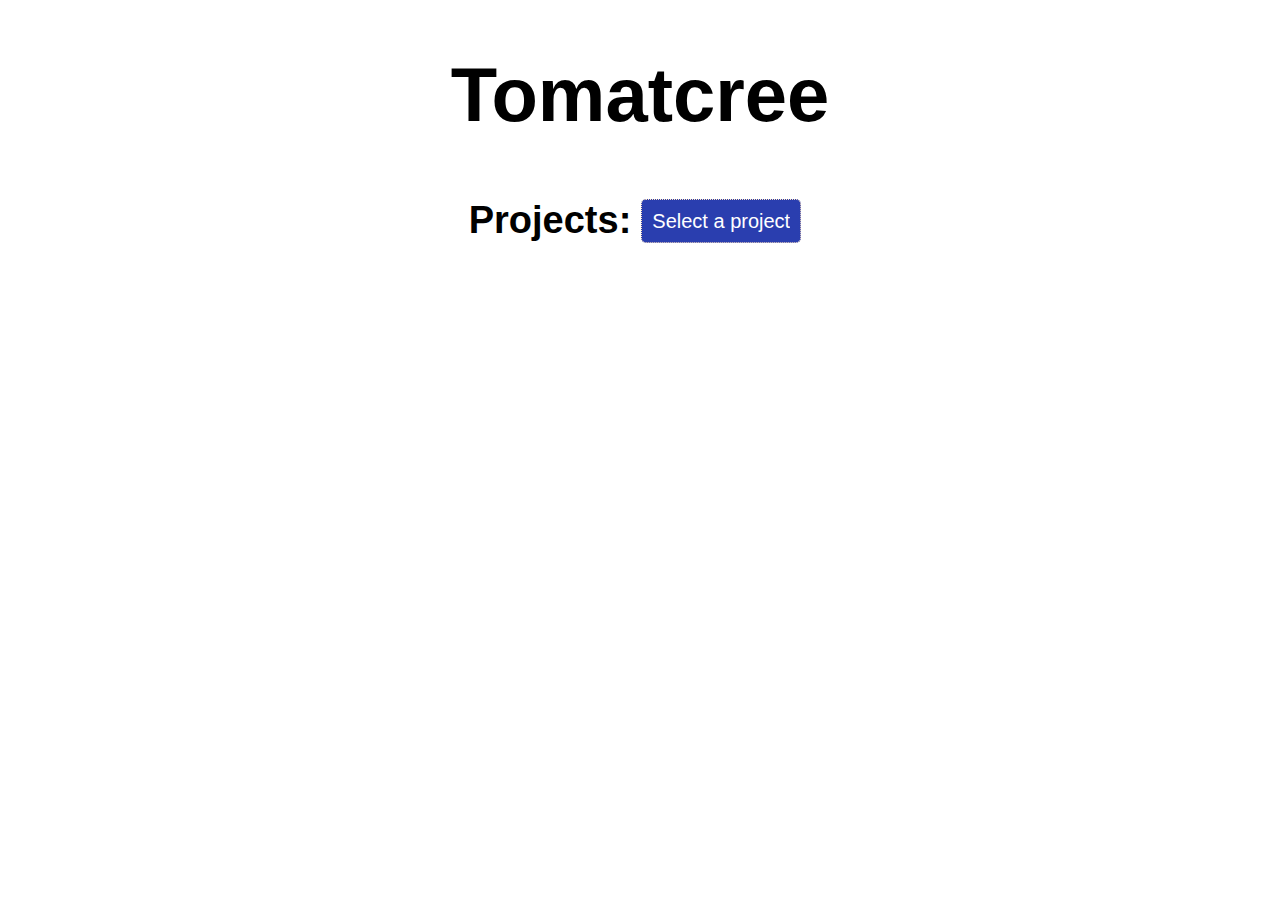
<file: my website.html>
<!DOCTYPE html>
<html>
  <head>
    <title>Tomatcree Website v1</title>
    <link rel="icon" href="https://m.media-amazon.com/images/I/51hbl5f9OrL._AC_SY350_QL15_.jpg">
    <style>
      body {
        background-image: url('file:///Users/user/Downloads/Comp_sci/DALL·E\ backround\ of\ a\ frozen\ lake\ with\ snow\ topped\ mountain.png');
        background-size: cover; /* stretch the image to cover the entire background*/
        text-align: center;
        font-size: 38px;
        font-family: "Segoe UI", sans-serif;
        font-weight: bold;
        scroll-behavior: smooth;
      }
    </style>
  </head>
  <body>
    <h1>Tomatcree</h1>
    <div class="container">
        <label for="projects">Projects:</label>
        <select id="projects" name="projects" onchange="window.location.href = this.value;">
          <option value="">Select a project</option>
          <option value="7song.html">2 songs</option>
          <option value="https://chat.openai.com">AI IS BETTER</option>
          <option value="https://github.com/Tomatcree01">My github</option>
        </select>
      </div>
      <style>
      .container{
        display: flex;
        align-items: center;
        justify-content: center;
      }
      
      select {
        padding: 10px;
        font-size: 20px;
        border-radius: 5px;
        margin: 10px;
        font-family: 'Segoe UI', Tahoma, Geneva, Verdana, sans-serif, sans-serif;
        border: 1px dotted bisque;
        background: #2a3eaf;
        color: #fff;
        -webkit-appearance: none;
        -moz-appearance: none;
        appearance: none;
        cursor: pr;
      }
</file>
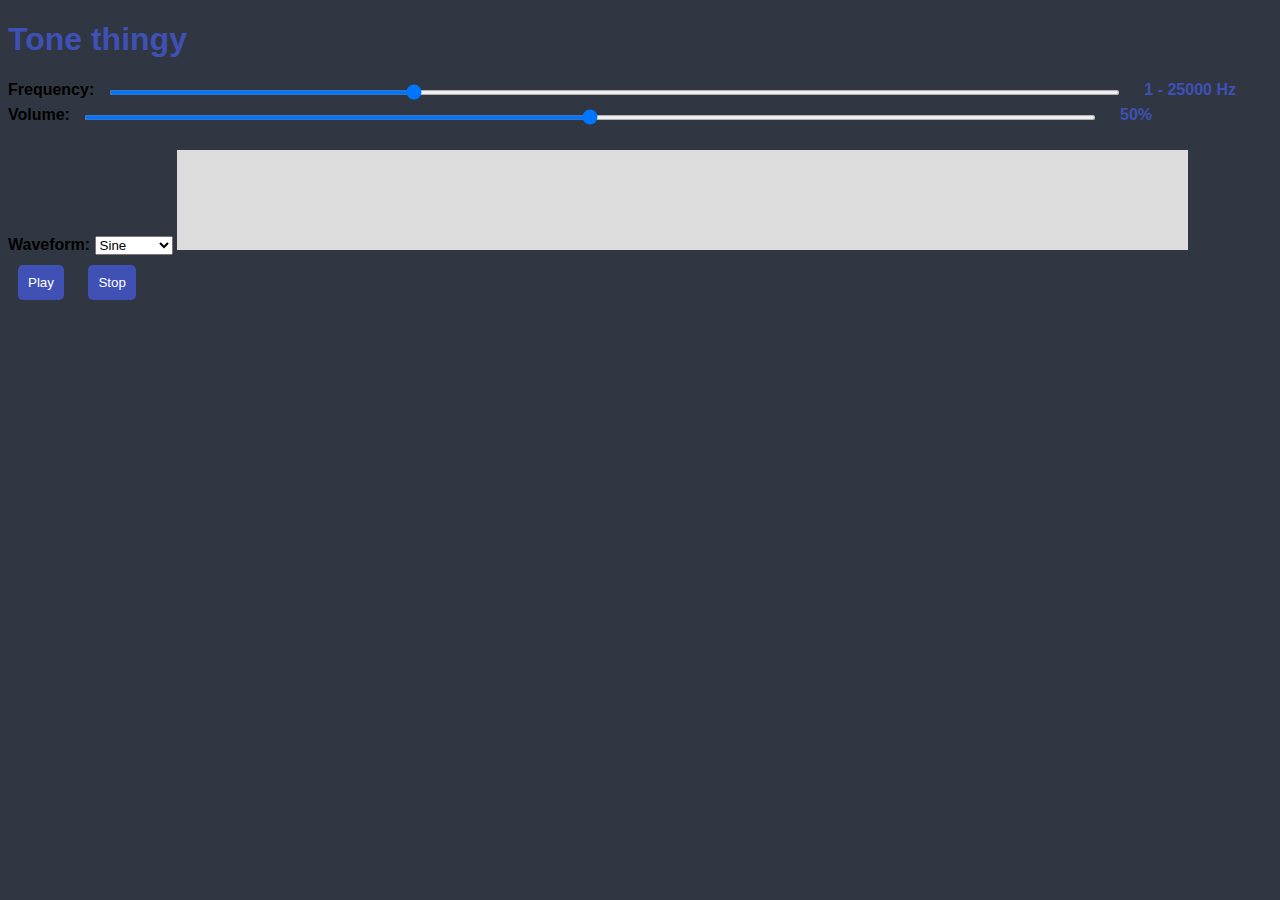
<file: tone.html>
<!DOCTYPE html>
<html>
  <head>
    <title>Tone (eOscillator)</title>
  </head>
  <style>
    body {
      font-family: sans-serif;
      background-color: rgb(49, 55, 66);
    }

    h1 {
      color: #000000;
      animation: glitch 1s linear infinite;
    }

    @keyframes glitch {
      0% {
        text-shadow: 0 0 10px #f44336, 0 0 20px #f44336, 0 0 30px #f44336,
          0 0 40px #f44336, 0 0 50px #f44336, 0 0 60px #f44336;
      }

      20% {
        text-shadow: 0 0 10px #f44336, 0 0 20px #f44336, 0 0 30px #f44336,
          0 0 40px #f44336, 0 0 50px #f44336, 0 0 60px #3f51b5;
      }

      40% {
        text-shadow: 0 0 10px #f44336, 0 0 20px #f44336, 0 0 30px #f44336,
          0 0 40px #f44336, 0 0 50px #3f51b5, 0 0 60px #f44336;
      }

      60% {
        text-shadow: 0 0 10px #f44336, 0 0 20px #f44336, 0 0 30px #f44336,
          0 0 40px #3f51b5, 0 0 50px #f44336, 0 0 60px #f44336;
      }

      80% {
        text-shadow: 0 0 10px #f44336, 0 0 20px #f44336, 0 0 30px #3f51b5,
          0 0 40px #f44336, 0 0 50px #f44336, 0 0 60px #f44336;
      }

      100% {
        text-shadow: 0 0 10px #f44336, 0 0 20px #3f51b5, 0 0 30px #f44336,
          0 0 40px #f44336, 0 0 50px #f44336, 0 0 60px #f44336;
      }
    }

    label {
      font-weight: bold;
    }

    input[type="range"] {
      width: 80%;
      height: 5px;
      margin: 10px;
      background: #3f51b5;
      outline: none;
      border-radius: 5px;
    }

    #frequency-display,
    #volume-display {
      display: inline-block;
      margin-left: 10px;
      color: #3f51b5;
      font-weight: bold;
    }

    #play,
    #stop {
      padding: 10px;
      margin: 10px;
      background: #3f51b5;
      border: none;
      border-radius: 5px;
      color: white;
      cursor: pointer;
      transition: background 0.3s;
    }

    h1 {
      color: #3f51b5;
      animation: glitch 1s linear infinite;
    }

    @keyframes glitch {
      0% {
        text-shadow: 0 0 10px #f44336, 0 0 20px #f44336, 0 0 30px #f44336,
          0 0 40px #f44336, 0 0 50px #f44336, 0 0 60px #f44336;
      }

      20% {
        text-shadow: 0 0 10px #f44336, 0 0 20px #f44336, 0 0 30px #f44336,
          0 0 40px #f44336, 0 0 50px #f44336, 0 0 60px #3f51b5;
      }

      40% {
        text-shadow: 0 0 10px #f44336, 0 0 20px #f44336, 0 0 30px #f44336,
          0 0 40px #f44336, 0 0 50px #3f51b5, 0 0 60px #f44336;
      }

      60% {
        text-shadow: 0 0 10px #f44336, 0 0 20px #f44336, 0 0 30px #f44336,
          0 0 40px #3f51b5, 0 0 50px #f44336, 0 0 60px #f44336;
      }

      80% {
        text-shadow: 0 0 10px #f44336, 0 0 20px #f44336, 0 0 30px #3f51b5,
          0 0 40px #f44336, 0 0 50px #f44336, 0 0 60px #f44336;
      }

      100% {
        text-shadow: 0 0 10px #f44336, 0 0 20px #3f51b5, 0 0 30px #f44336,
          0 0 40px #f44336, 0 0 50px #f44336, 0 0 60px #f44336;
      }
    }

    #play:active {
      background: #3f51b5;
      box-shadow: 0 0 5px 2px #3f51b5;
      transform: translateY(2px);
    }

    #play:hover {
      background: #f44336;
      box-shadow: 0 0 10px 2px #f44336;
      transform: scale(1.1);
    }

    #stop:hover {
      background: #f44336;
      box-shadow: 0 0 10px 2px #f44336;
      transform: scale(1.1);
    }

    #waveform-selector:hover {
      background: #f44336;
      color: white;
      cursor: pointer;
    }

    #waveform-selector:focus {
      outline: none;
    }

    #waveform-selector option:hover {
      background: #3f51b5;
      color: white;
    }

    #waveform-canvas:hover {
      box-shadow: 0 0 10px 2px #f44336;
    }

    #waveform-selector {
      margin-top: 20px;
    }

    #waveform-canvas {
      width: 80%;
      height: 100px;
      margin-top: 20px;
      background-color: #ddd;
    }

    /*# sourceMappingURL=sstyle.css.map */
  </style>

  <body>
    <h1>Tone thingy</h1>
    <label for="frequency">Frequency:</label>
    <input
      type="range"
      id="frequency"
      name="frequency"
      min="-10000"
      max="25000"
      step="60"
      value="440"
    />
    <div id="frequency-display">1 - 25000 Hz</div>
    <br />
    <label for="volume">Volume:</label>
    <input
      type="range"
      id="volume"
      name="volume"
      min="0"
      max="1"
      step="0.1"
      value="0.5"
    />
    <div id="volume-display">50%</div>
    <br />
    <label for="waveform">Waveform:</label>
    <select id="waveform-selector">
      <option value="sine">Sine</option>
      <option value="square">Square</option>
      <option value="sawtooth">Sawtooth</option>
      <option value="triangle">Triangle</option>
    </select>
    <canvas id="waveform-canvas"></canvas>
    <br />
    <button id="play">Play</button>
    <button id="stop">Stop</button>

    <script>
      var audioContext = new (window.AudioContext ||
        window.webkitAudioContext)();
      var oscillator = 0;
      var volume = audioContext.createGain();
      var frequencyInput = document.getElementById("frequency");
      var volumeInput = document.getElementById("volume");
      var waveformSelect = document.getElementById("waveform-selector");
      var playButton = document.getElementById("play");
      var stopButton = document.getElementById("stop");
      var frequencyDisplay = document.getElementById("frequency-display");
      var volumeDisplay = document.getElementById("volume-display");
      var canvas = document.getElementById("waveform-canvas");
      var canvasContext = canvas.getContext("2d");
      var canvasWidth = canvas.width;
      var canvasHeight = canvas.height;

      // Update frequency when the frequency input is changed
      frequencyInput.addEventListener("input", function () {
        if (oscillator) {
          oscillator.frequency.value = parseInt(this.value);
        }
        frequencyDisplay.innerText = this.value + " Hz";
      });

      // Update volume when the volume input is changed
      volumeInput.addEventListener("input", function () {
        volume.gain.value = parseFloat(this.value);
        var percent = parseInt(parseFloat(this.value) * 100);
        volumeDisplay.innerText = percent + `%`;
      });

      // Update waveform when the waveform selector is changed
      waveformSelect.addEventListener("change", function () {
        if (oscillator) {
          oscillator.type = waveformSelect.value;
        }
      });

      // Draw waveform visualization
      function drawWaveform() {
        canvasContext.clearRect(0, 0, canvasWidth, canvasHeight);
        canvasContext.beginPath();
        canvasContext.moveTo(0, canvasHeight / 2);
        for (var i = 0; i < canvasWidth; i++) {
          var t = i / canvasWidth;
          var value =
            oscillator.type === "sine"
              ? Math.sin(t * 2 * Math.PI)
              : oscillator.type === "square"
              ? Math.sign(Math.sin(t * 2 * Math.PI))
              : oscillator.type === "sawtooth"
              ? -1 + 2 * t
              : oscillator.type === "triangle"
              ? Math.abs(-1 + 2 * t) * 2 - 1
              : 0;
          canvasContext.lineTo(i, ((1 - value) * canvasHeight) / 2);
        }
        canvasContext.lineWidth = 2;
        canvasContext.strokeStyle = "#f44336";
        canvasContext.stroke();
      }

      // Play the oscillator when the play button is clicked
      playButton.addEventListener("click", function () {
        if (!oscillator) {
          oscillator = audioContext.createOscillator();
          oscillator.type = waveformSelect.value;
          oscillator.frequency.value = parseInt(frequencyInput.value);
          oscillator.connect(volume);
          volume.connect(audioContext.destination);
          oscillator.start();
          setInterval(drawWaveform, 10);
        }
      });

      // Stop the oscillator when the stop button is clicked
      stopButton.addEventListener("click", function () {
        if (oscillator) {
          oscillator.stop();
          oscillator = 0;
          canvasContext.clearRect(0, 0, canvasWidth, canvasHeight);
        }
      });
    </script>
  </body>
</html>
</file>
